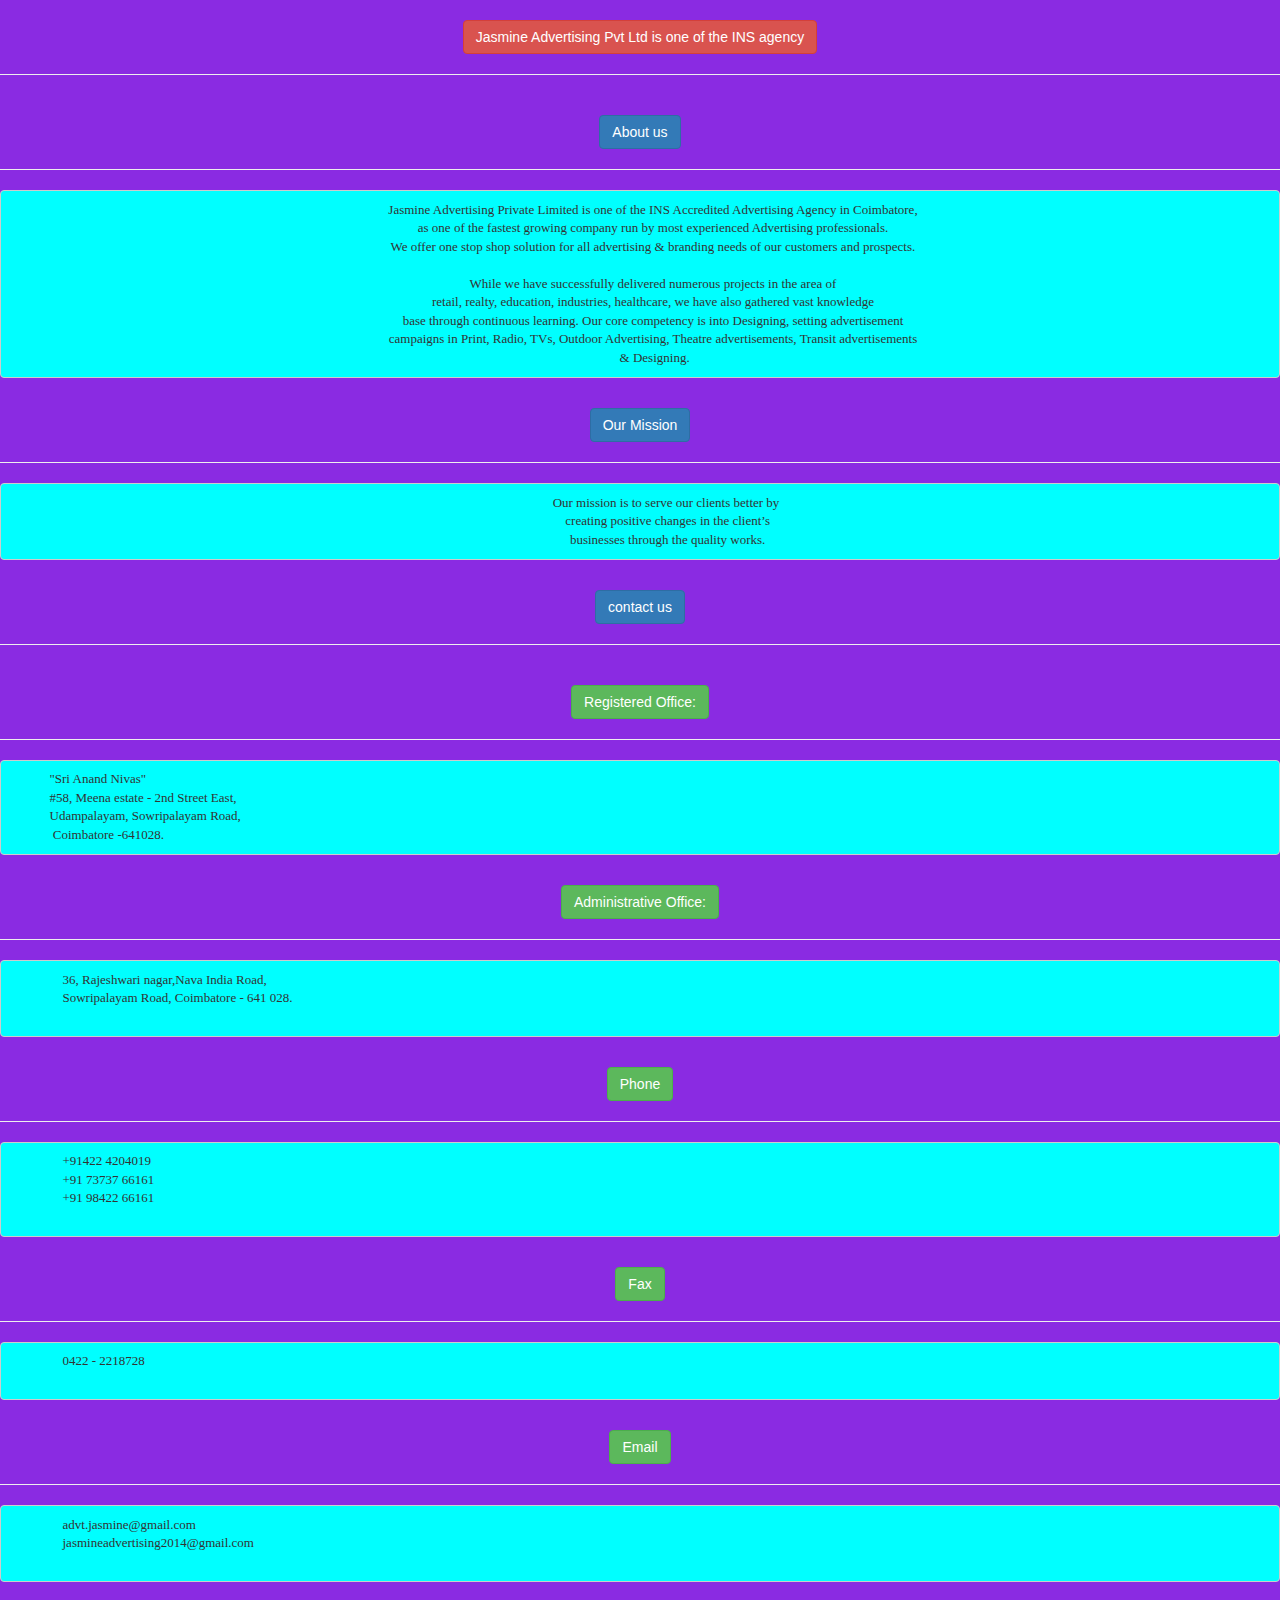
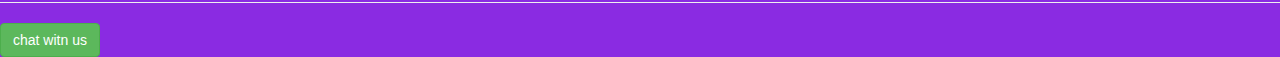
<file: index.html>
<!DOCTYPE html>
<html lang="en">
<head>
    <meta charset="UTF-8">
    <meta http-equiv="X-UA-Compatible" content="IE=edge">
    <meta name="viewport" content="width=, initial-scale=1.0">
    <title>jasmin</title>
    <link rel="stylesheet" href="https://maxcdn.bootstrapcdn.com/bootstrap/3.4.0/css/bootstrap.min.css">
<script src="https://ajax.googleapis.com/ajax/libs/jquery/3.4.1/jquery.min.js"></script>
<script src="https://maxcdn.bootstrapcdn.com/bootstrap/3.4.0/js/bootstrap.min.js"></script>

   <script src="jasmin.js"></script>
</head>
<body style="background-color:blueviolet;">
    <center><h1 class="btn btn-danger">Jasmine Advertising Pvt Ltd is one of the INS agency</h1></center>
    <hr>
    <center><h2 class="btn btn-primary">About us</h2></center>
    <hr>
    <center><pre style="font-family: Georgia, 'Times New Roman', Times, serif; background-color: aqua;">
        Jasmine Advertising Private Limited is one of the INS Accredited Advertising Agency in Coimbatore,
        as one of the fastest growing company run by most experienced Advertising professionals.
        We offer one stop shop solution for all advertising & branding needs of our customers and prospects.

        While we have successfully delivered numerous projects in the area of
        retail, realty, education, industries, healthcare, we have also gathered vast knowledge
        base through continuous learning. Our core competency is into Designing, setting advertisement
        campaigns in Print, Radio, TVs, Outdoor Advertising, Theatre advertisements, Transit advertisements
         & Designing.</pre></center>
         <center>
            <h2 class="btn btn-primary">Our Mission</h2>
            <hr>
            <pre style="font-family: Georgia, 'Times New Roman', Times, serif; background-color: aqua;"">
                Our mission is to serve our clients better by
                 creating positive changes in the client’s
                 businesses through the quality works.</pre>
        </center>
        <center><h2 class="btn btn-primary">contact us</h2></center>
        <hr>
        <center> <h1 class="btn btn-success">Registered Office:
      </h1></center>
        <hr>
        <pre style="font-family: Georgia, 'Times New Roman', Times, serif; background-color: aqua;"">
            "Sri Anand Nivas"
            #58, Meena estate - 2nd Street East,
            Udampalayam, Sowripalayam Road,
             Coimbatore -641028.</pre>
             <center><h1 class="btn btn-success">Administrative Office:
            </h1></center>
            <hr>
             <pre style="font-family: Georgia, 'Times New Roman', Times, serif; background-color: aqua;"">
                36, Rajeshwari nagar,Nava India Road, 
                Sowripalayam Road, Coimbatore - 641 028.
             </pre>

             <center><h1 class="btn btn-success">Phone</h1></center>
             <hr>
             <pre style="font-family: Georgia, 'Times New Roman', Times, serif; background-color: aqua;"">
                +91422 4204019
                +91 73737 66161 
                +91 98422 66161
             </pre>
             <center><h1 class="btn btn-success">Fax</h1></center>
             <hr>
             <pre style="font-family: Georgia, 'Times New Roman', Times, serif; background-color: aqua;"">
                0422 - 2218728
             </pre>
             <center><h1 class="btn btn-success">Email</h1></center>
             <hr>
             <pre style="font-family: Georgia, 'Times New Roman', Times, serif; background-color: aqua;"">
                advt.jasmine@gmail.com
                jasmineadvertising2014@gmail.com
             </pre>
             <hr>
             <button id="hh" onclick="hh()" class="btn btn-success"b>chat witn us</button>
             
</body>
</html>
</file>
